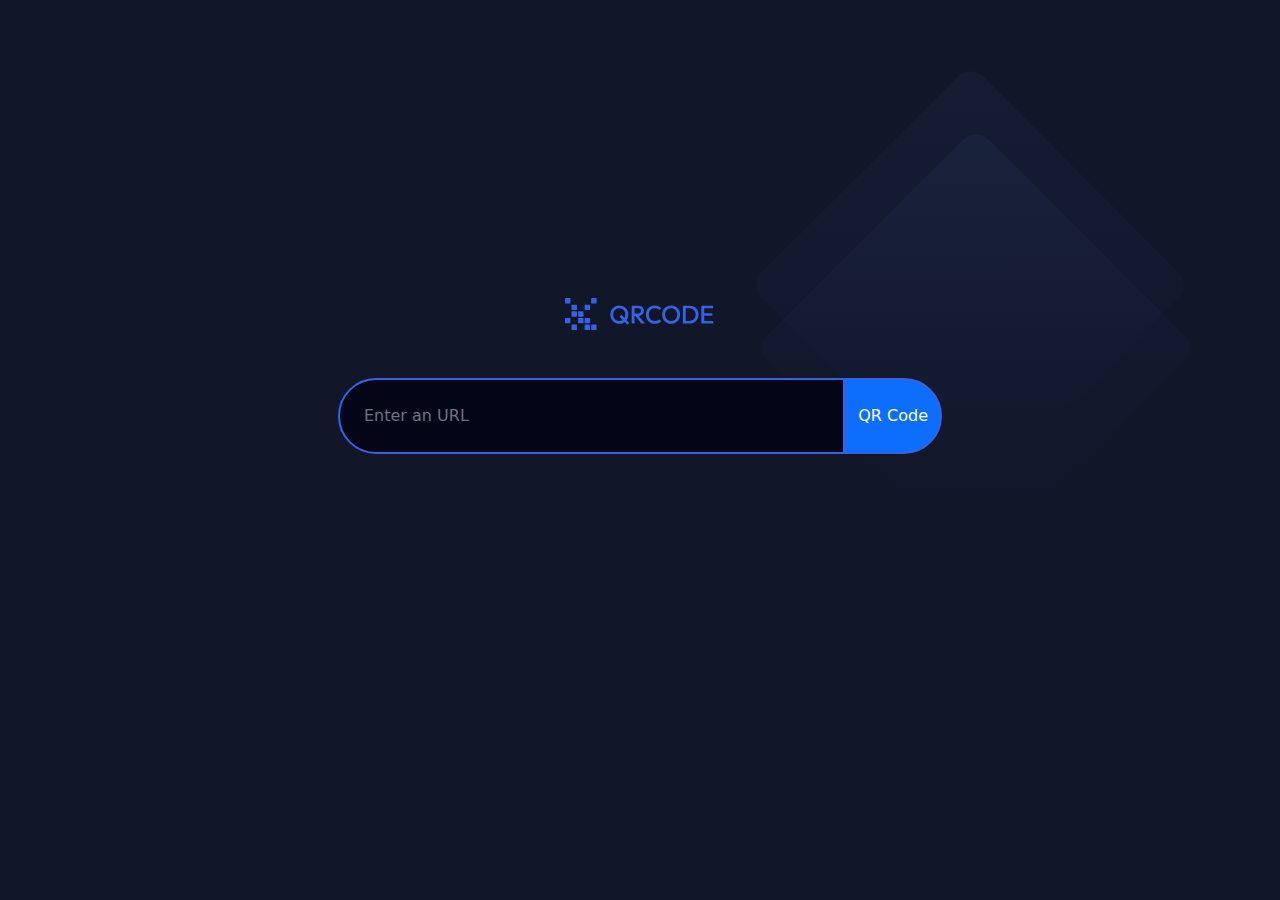
<file: index.html>
<!DOCTYPE html>
<html lang="en">
<head>
    <meta charset="UTF-8">
    <meta name="viewport" content="width=device-width, initial-scale=1.0">
    <link rel="stylesheet" href="./css/bootstrap.min.css">
    <link rel="stylesheet" href="./css/style.css">
    <title>QR Code</title>
</head>
<body>
    <div class="container-fluid">
        <div class="row mt-5 w-50">
            <div class="col-12 d-flex justify-content-center ">
                <img src="img/logo-qr-generator.svg" alt="Logo Imagen">
            </div>
            <div class="col-12 d-flex justify-content-center mt-5">
                <div class="input-group mb-3">
                    <input type="text" id="inputtxt" class="form-control w-25 p-4" placeholder="Enter an URL" aria-label="Enter an URL" aria-describedby="generateQR">
                    <button class="btn btn-primary" type="button" id="generateQR">QR Code</button>
                </div>
            </div>
        </div>
    </div>
</body>
<script type="module" src="./js/auth.js"></script>
</html>
</file>
<file: css/style.css>
body {
    background: #111629;
    background-image: url('../img/bg-illustration.svg');
    background-repeat: no-repeat;
    background-size: 35%;
    background-position: 90% 30%;
}

.container-fluid{
    display: flex;
    justify-content: center;
    align-items: center;
    height: 80vh;
}

.input-group input{
    color: #364153;
    border-radius: 50px;
    background-color: #030617;
    border: 2px solid #3662E3;
}

.input-group button{
    border-radius: 50px;
    border: 2px solid #3662E3;
}

.qrLogo{
    margin-left: 5%;
}

.bg-qr{
    width: 400px;
    height: 400px;
    border-radius: 50%;
    background-color: #1E2C51;
}

.qr{
    position: absolute;
    width: 350px;
    height: 350px;
    border-radius: 25%;
    top: 28%;
    left: 41%;
    background-color: white;
}

#qrcode{
    display: flex;
    justify-content: center;
    align-content: center;
    margin-top: 15%;
}

@media screen and (max-width: 640px) {
    .input-group input, .input-group button {
        width: 50%;
        padding: 2% !important;
        margin-bottom: 10px;
    }
}

@media screen and (max-width: 640px) {
    .bg-qr{
        width: 400px;
        border-radius: 50%;
        background-color: #1E2C51;
    }
    
    .qr{
        top: 22%;
        left: 10%;
        width: 360px;
    }
}
</file>
